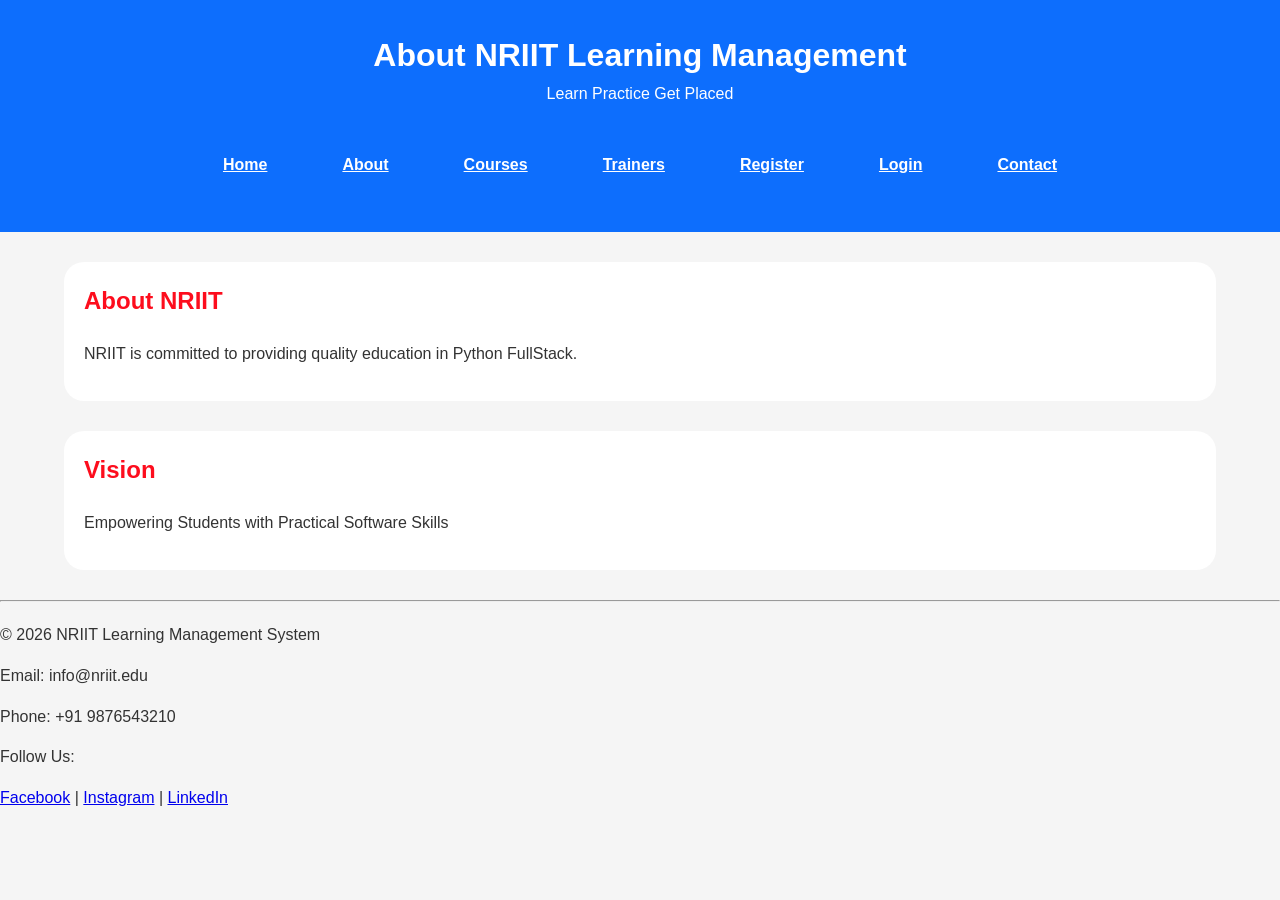
<file: about.html>
<!DOCTYPE html>
<html lang="en">

<head>
    <meta charset="UTF-8">
    <meta name="viewport" content="width=device-width, initial-scale=1.0">
      <link rel="stylesheet" href="css/style.css">

    <title>About Page</title>
</head>

<body>
    <header>
        <h1>About NRIIT Learning Management</h1>
        <p>Learn Practice Get Placed</p>
        <nav>
            <a href="index.html">Home</a>
            <a href="about.html">About</a>
            <a href="courses.html">Courses</a>
            <a href="trainers.html">Trainers</a>
            <a href="register.html">Register</a>
            <a href="login.html">Login</a>
            <a href="contact.html">Contact</a>
        </nav>
    </header>
    <main>
        <section>
            <h2>About NRIIT</h2>
            <p>
                NRIIT is committed to providing quality education in Python FullStack.
            </p>
        </section>
        <section>
            <h2>Vision</h2>
            <p>
                Empowering Students with Practical Software Skills
            </p>
        </section>
    </main>
    <footer>

        <hr>

        <p>&copy; 2026 NRIIT Learning Management System</p>

        <p>Email: info@nriit.edu</p>

        <p>Phone: +91 9876543210</p>

        <p>Follow Us:</p>

        <a href="#">Facebook</a> |

        <a href="#">Instagram</a> |

        <a href="#">LinkedIn</a>

    </footer>

</body>

</html>
</file>
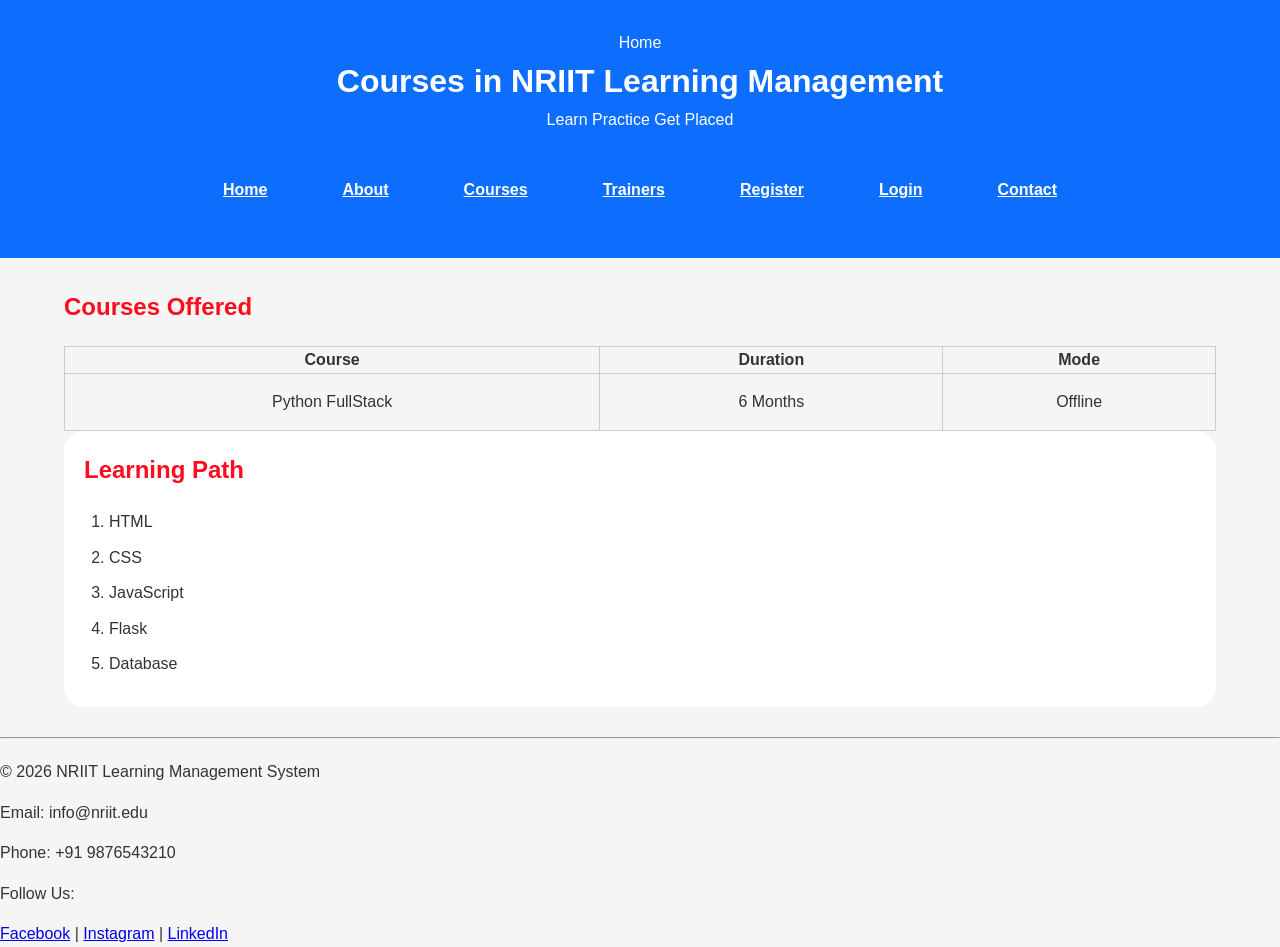
<file: courses.html>
<!doctype html>
<html lang="en">

<head>
  <meta charset="UTF-8" />
  <meta name="viewport" content="width=device-width, initial-scale=1.0" />
  <title>Course page</title>
  <link rel="stylesheet" href="css/style.css">

</head>

<body>
  <header>
    Home <br />
    <h1>Courses in NRIIT Learning Management</h1>
    <p>Learn Practice Get Placed</p>
    <nav>
      <a href="index.html">Home</a>
      <a href="about.html">About</a>
      <a href="courses.html">Courses</a>
      <a href="trainers.html">Trainers</a>
      <a href="register.html">Register</a>
      <a href="login.html">Login</a>
      <a href="contact.html">Contact</a>
    </nav>
  </header>
  <main>
    <h2>Courses Offered</h2>
    <table border="|" cellpadding="10">
      <tr>
        <th>Course</th>
        <th>Duration</th>
        <th>Mode</th>
      </tr>
      <tr>
        <td>Python FullStack</td>
        <td>6 Months</td>
        <td>Offline</td>
      </tr>
    </table>
    <section>
      <h2>Learning Path</h2>
      <ol>
        <li>HTML</li>
        <li>CSS</li>
        <li>JavaScript</li>
        <li>Flask</li>
        <li>Database</li>
      </ol>
    </section>
  </main>
  <footer>

    <hr>

    <p>&copy; 2026 NRIIT Learning Management System</p>

    <p>Email: info@nriit.edu</p>

    <p>Phone: +91 9876543210</p>

    <p>Follow Us:</p>

    <a href="#">Facebook</a> |

    <a href="#">Instagram</a> |

    <a href="#">LinkedIn</a>

  </footer>
</body>

</html>
</file>
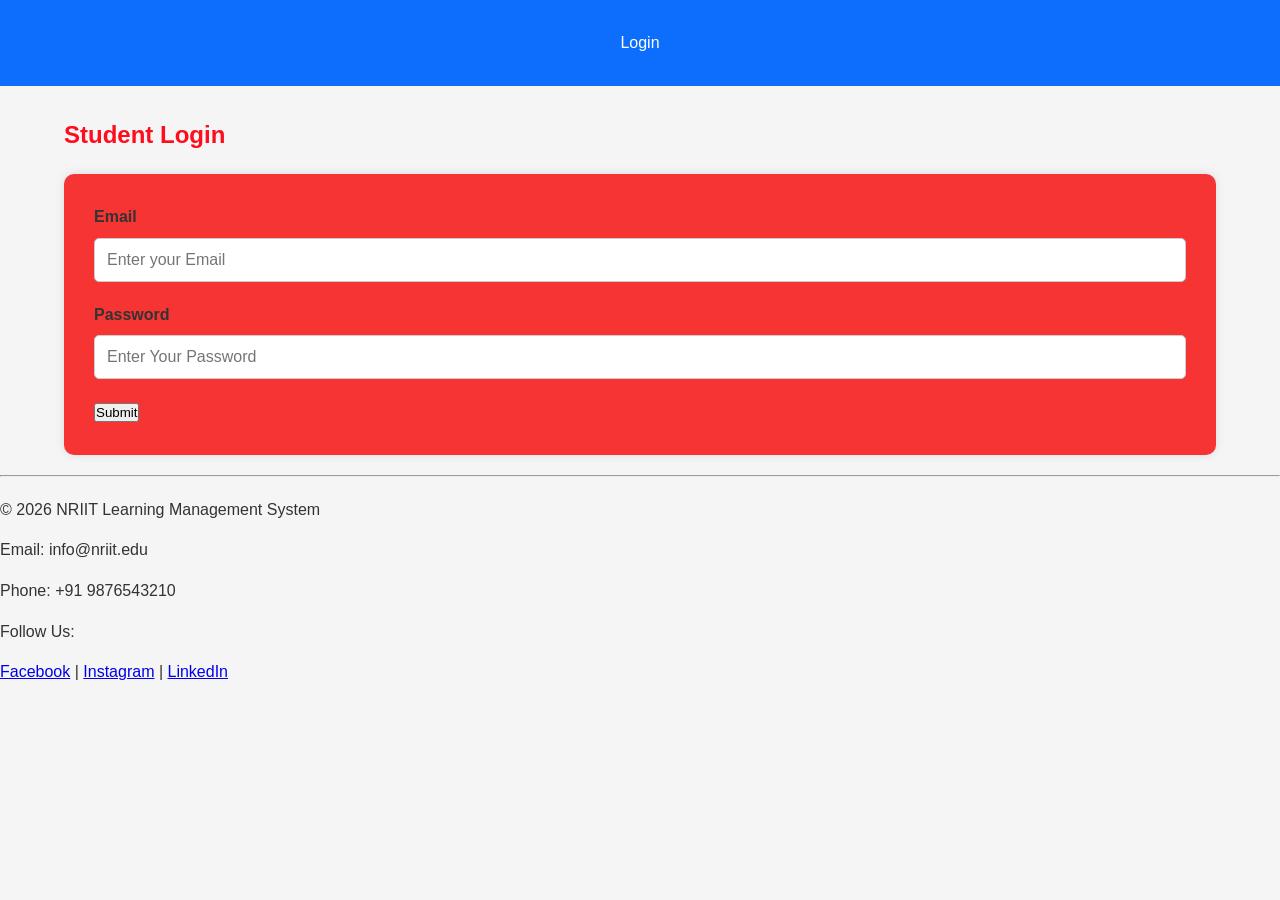
<file: login.html>
<!DOCTYPE html>
<html lang="en">

<head>
    <meta charset="UTF-8">
    <meta name="viewport" content="width=device-width, initial-scale=1.0">
     <link rel="stylesheet" href="css/style.css">
    <title>Login Page</title>
</head>

<body>
    <header>Login</header>
    <main>
        <h2>Student Login</h2>
        <form>
            <label>Email</label><br>
            <input type="email" placeholder="Enter your Email" id="loginemail"><br>
            <label>Password</label><br>
            <input type="password" placeholder="Enter Your Password" id="loginpassword"> <br>
            <button type="submit" value="Login">Submit</button>

        </form>
    </main>
    <footer>

        <hr>

        <p>&copy; 2026 NRIIT Learning Management System</p>

        <p>Email: info@nriit.edu</p>

        <p>Phone: +91 9876543210</p>

        <p>Follow Us:</p>

        <a href="#">Facebook</a> |

        <a href="#">Instagram</a> |

        <a href="#">LinkedIn</a>

    </footer>
</body>

</html>
</file>
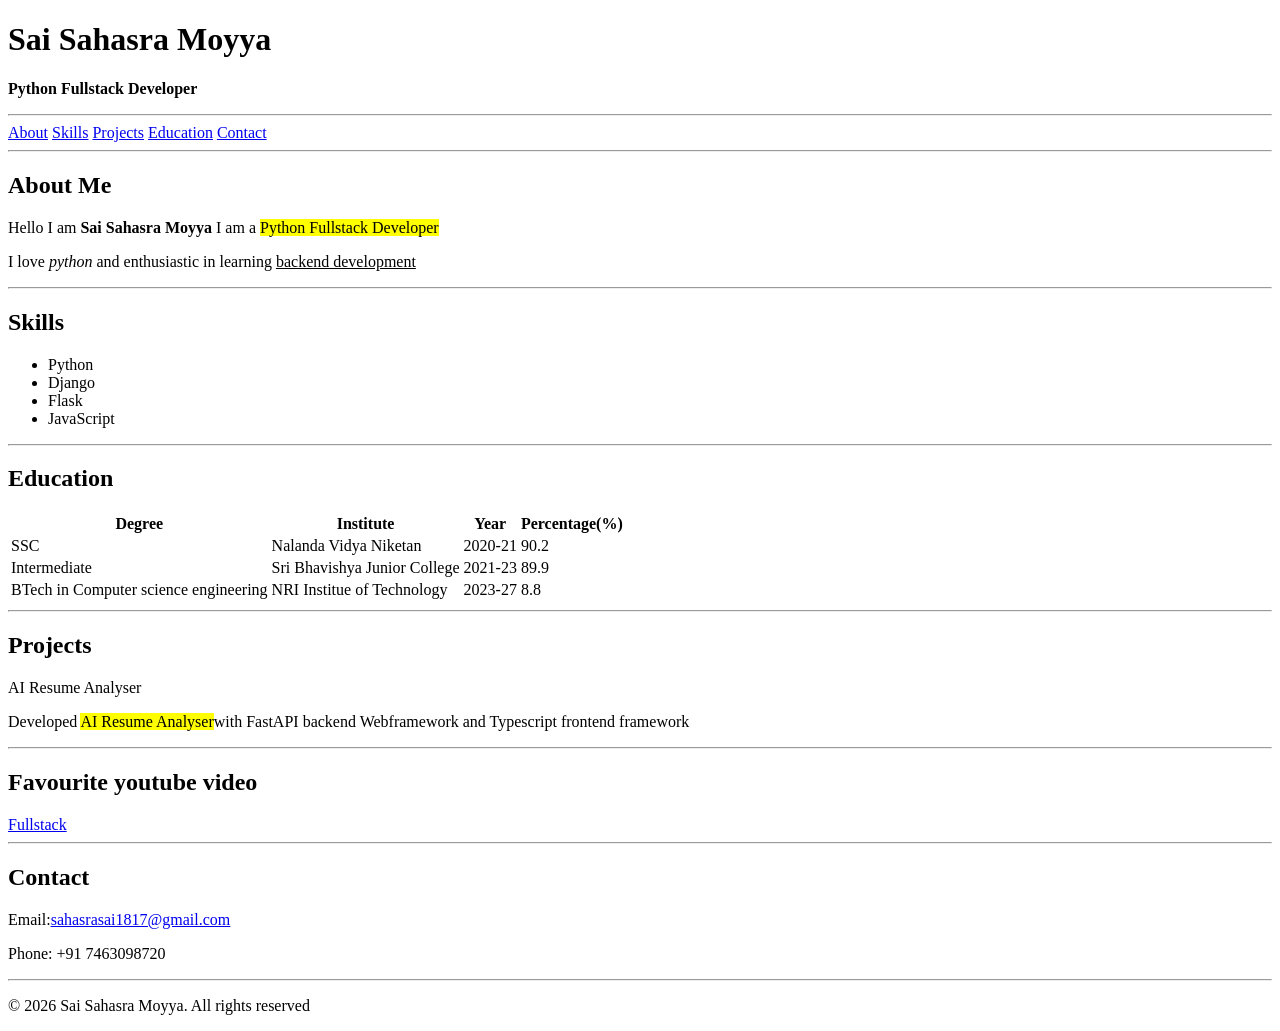
<file: portfolio.html>
<!DOCTYPE html>
<html lang="en">

<head>
    <meta charset="UTF-8">
    <meta name="viewport" content="width=device-width, initial-scale=1.0">
    <title>Sahasra Portfolio</title>
</head>

<body>
    <header>
        <h1>Sai Sahasra Moyya</h1>
        <p><b>Python Fullstack Developer</b></p>
    </header>
    <hr>
    <!--Navigation bar-->
    <nav>
        <a href="#about">About</a>
        <a href="#skills">Skills</a>
        <a href="projects">Projects</a>
        <a href="#education">Education</a>
        <a href="#contact">Contact</a>
    </nav>
    <hr>
    <!--About Section-->
    <section id="about">
        <h2>About Me</h2>
        <p>Hello I am <strong> Sai Sahasra Moyya</strong> I am a <mark>Python Fullstack Developer</mark></p>
        <p>I love <i>python</i> and enthusiastic in learning <u>backend development</u></p>
    </section>
    <hr>
    <section id="skills">
        <h2><b>Skills</b></h2>
        <ul>
            <li>Python</li>
            <li>Django</li>
            <li>Flask</li>
            <li>JavaScript</li>
        </ul>
    </section>
    <hr>
    <section id="education">
        <h2><b>Education</b></h2>
        <table>
            <th>Degree</th>
            <th>Institute</th>
            <th>Year</th>
            <th>Percentage(%)</th>
            <tr>
                <td>SSC</td>
                <td>Nalanda Vidya Niketan</td>
                <td>2020-21</td>
                <td>90.2</td>
            </tr>
            <tr>
                <td>Intermediate</td>
                <td>Sri Bhavishya Junior College</td>
                <td>2021-23</td>
                <td>89.9</td>
            </tr>
            <tr>
                <td>BTech in Computer science engineering</td>
                <td>NRI Institue of Technology</td>
                <td>2023-27</td>
                <td>8.8</td>
            </tr>
        </table>
    </section>
    <hr>
    <section id="projects">
        <h2><b>Projects</b></h2>
        <article>AI Resume Analyser</article>
        <p>Developed <mark>AI Resume Analyser</mark>with FastAPI backend Webframework and Typescript frontend framework</p>
    </section>
    <hr>
    <section>
        <h2>Favourite youtube video</h2>
        <a href="https://youtu.be/TDPs2zdVMoM">Fullstack</a>
    </section>
    <hr>
    <section id="contact">
        <h2><b>Contact</b></h2>
        <p>Email:<a href="mailto:sahasrasai1817@gmail.com">sahasrasai1817@gmail.com</a></p>
        <p>Phone: +91 7463098720</p>
    </section>
    <hr>
    <footer>
        <p>&copy; 2026 Sai Sahasra Moyya. All rights reserved</p>
    </footer>

</body>

</html>
</file>
<file: css/style.css>
* {
    margin: 0;
    padding: 0;
    box-sizing: border-box;
}

body {
    font-family: Arial, Arial, Helvetica, sans-serif;
    background-color: #f5f5f5;
    color: #333;
    line-height: 1.6;
}

header {
    background-color: #0d6efd;
    color: #fff;
    padding: 30px;
    text-align: center;
}

hr {
    margin: 20px 0;
}

nav{

    display:flex;

    justify-content:center;

    gap:25px;

    margin-top:20px;

    flex-wrap:wrap;

}

nav a {
    color: #fff;
    margin: 15px;
    font-weight: bold;
    padding: 10px;
    text-align: center;
}

nav a:hover {
    background-color: #fff;
    color: #0d6efd;
    border-radius: 5px;
}

main {
    margin: auto;
    width: 90%;
    margin-top: 30px;
}

section {
    margin-bottom: 30px;
    background-color: #fff;
    padding: 20px;
    border-radius: 20px;
}

h2 {
    margin-bottom: 20px;
    color: #fd0d1d;
}

p {
    margin-bottom: 15px;
}

.banner {
    width: 50%;
    height: 300px;
    margin-bottom: 200px;
}

ul {
    padding-left: 20px;
}

li {
    margin-bottom: 10px;
}

article {
    margin-top: 20px;
    border-radius: 10px;
    border: 1px solid #ccc;
    padding: 15px;
}

article:hover {
    background-color: #f0f0f0;
}

table {

    width: 100%;

    border-collapse: collapse;

    margin-top: 20px;

}

table {

    width: 100%;

    border-collapse: collapse;

    margin-top: 20px;

}

td {

    padding: 15px;

    text-align: center;

}

table,
th,
td {

    border: 1px solid #ccc;

}

tr:hover {

    background: #eef5ff;

}

ol {

    padding-left: 25px;

}

ol li {

    margin-bottom: 10px;

}

form {

    background: rgb(247, 52, 52);

    padding: 30px;

    border-radius: 10px;

    box-shadow: 0 0 10px rgba(0, 0, 0, .1);

}

label {

    font-weight: bold;

}

input:not([type="radio"]):not([type="checkbox"]):not([type="submit"]):not([type="button"]):not([type="reset"]) {

    width: 100%;

    padding: 12px;

    margin-top: 8px;

    margin-bottom: 20px;

    border: 1px solid #ccc;

    border-radius: 5px;

    font-size: 16px;

}

select,
textarea {

    width: 100%;

    padding: 12px;

    margin-top: 8px;

    margin-bottom: 20px;

    border: 1px solid #ccc;

    border-radius: 5px;

    font-size: 16px;

}

input[type="submit"] {

    background: #0d6efd;

    color: white;

    border: none;

    cursor: pointer;

}

input[type="submit"]:hover {

    background: #084298;

}

input[type="reset"] {

    background: #6c757d;

    color: white;

    border: none;

    cursor: pointer;

}


input[type="reset"]:hover {

    background: #565e64;

}


article {

    background: white;

    padding: 20px;

    margin-bottom: 20px;

    border-radius: 10px;

    box-shadow: 0 2px 8px rgba(0, 0, 0, .1);

    transition: .3s;
}

.trainer-image {

    width: 180px;

    height: 180px;

    object-fit: cover;

    border-radius: 50%;

    display: block;

    margin: 0 auto 15px;

}

article:hover {

    transform: translateY(-8px);

    box-shadow: 0 10px 20px rgba(0, 0, 0, .2);

}

iframe {

    width: 100%;

    border: none;

    border-radius: 10px;

    margin-top: 20px;

}

video {

    width: 100%;

    border-radius: 10px;

}

audio {

    width: 100%;

}

.trainer-container{

    display:grid;

    grid-template-columns:repeat(3,1fr);

    gap:25px;

}

article{

    text-align:center;

}

img{

max-width:100%;

height:auto;

}
</file>
